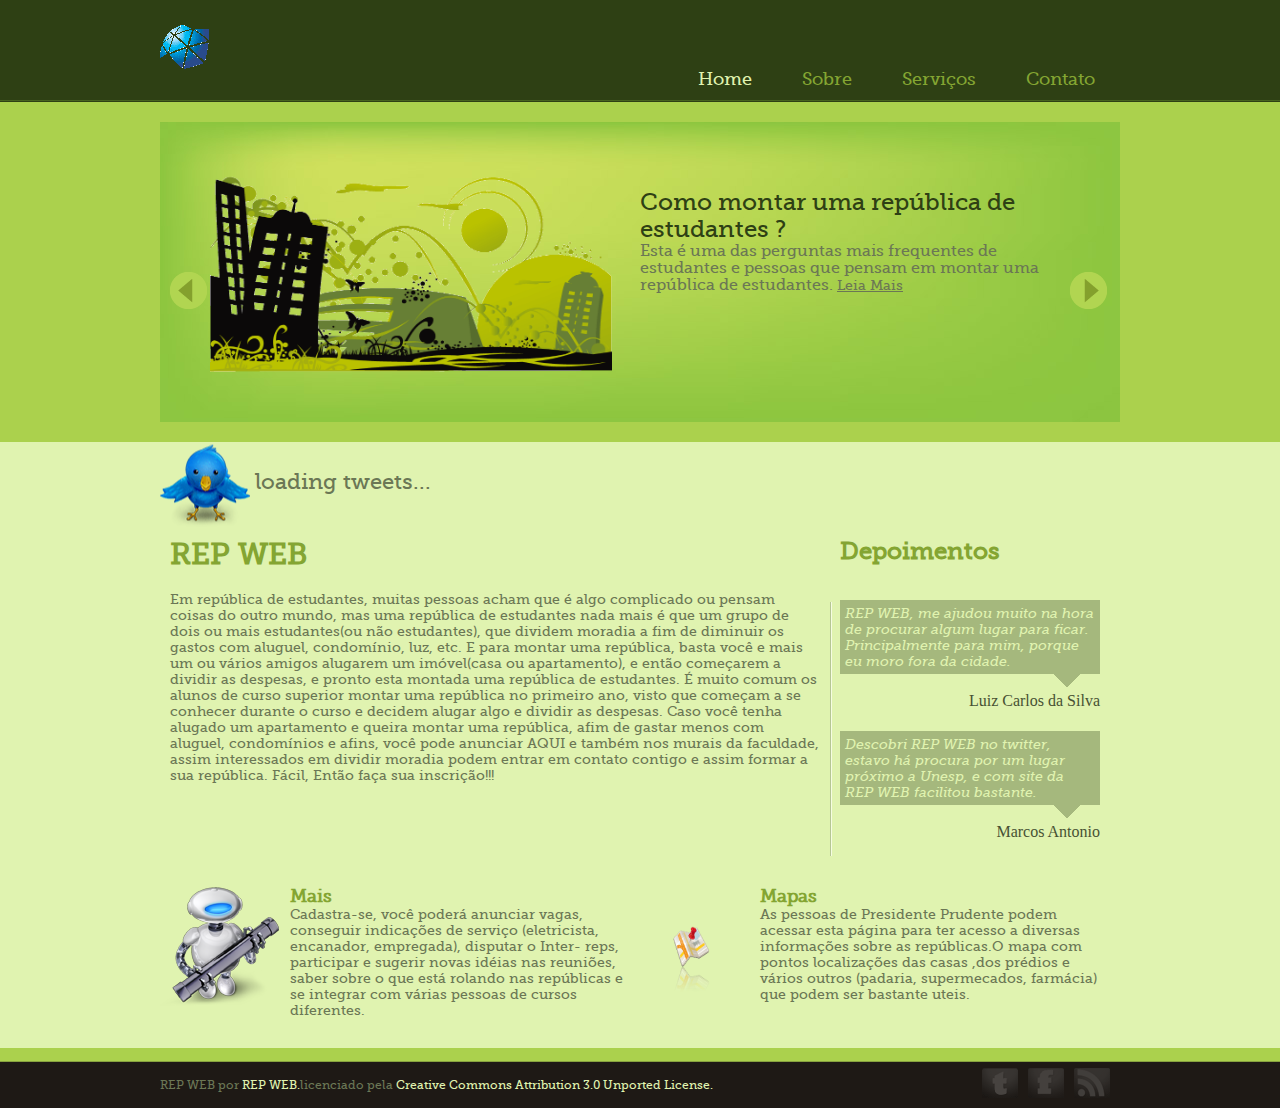
<file: config/AtualizaçõesOrlindo/Trabalho-WEB/index.html>
<!--
 _________                __               __   __               ____      ____  ________  ______    
|  _   _  |              [  |             [  | [  |             |_  _|    |_  _||_   __  ||_   _ \   
|_/ | | \_|_ .--.  ,--.   | |.--.   ,--.   | |  | |--.   .--.     \ \  /\  / /    | |_ \_|  | |_) |  
    | |   [ `/'`\]`'_\ :  | '/'`\ \`'_\ :  | |  | .-. |/ .'`\ \    \ \/  \/ /     |  _| _   |  __'.  
   _| |_   | |    // | |, |  \__/ |// | |, | |  | | | || \__. |     \  /\  /     _| |__/ | _| |__) | 
  |_____| [___]   \'-;__/[__;.__.' \'-;__/[___][___]|__]'.__.'       \/  \/     |________||_______/  

-----------------------------------------------------------------------------------------------------
Prof. Raphael Garcia
-----------------------------------------------------------------------------------------------------
Descri��o:
          APIS para twitter
-----------------------------------------------------------------------------------------------------
Integrantes:
Alisson do Carmo 
Ayrton Saito
Arthur Zanatta
Ricardo Chikasawa 
Orlindo Junior 
-----------------------------------------------------------------------------------------------------
 -->

<!DOCTYPE html PUBLIC "-//W3C//DTD XHTML 1.0 Transitional//EN" "http://www.w3.org/TR/xhtml1/DTD/xhtml1-transitional.dtd">
<html xmlns="http://www.w3.org/1999/xhtml">
<head>
<meta http-equiv="Content-Type" content="text/html; charset=iso-8859-1" />
<title>REP WEB</title>
<meta name="description"  />
<link rel="stylesheet" type="text/css" href="style.css" />
<script type="text/javascript" src="js/jquery-1.4.2.min.js"></script>
<script type="text/javascript" src="js/other.js"></script>
<script type="text/javascript" src="js/gaia.js"></script>
<!--[if lt IE 8]>
<style type="text/css">
#menu ul li ul {margin-top:30px; margin-left:-110px; padding-top:5px;}
li.submenu ul{ opacity:1;}
</style>
<![endif]-->

</head>

<body>
<!--Header Begin-->
<div id="header">
	<div class="head">
		<!--LOGO Begin-->
		<div id="logo"><a href="index.html">REP WEB</a></div>
		<!--LOGO END-->
		<!--Menu Begin-->
		<div id="menu">
		<ul>
		<li><a class="active" href="index.html">Home</a></li>
		<li class="submenu"><a href="about.html">Sobre</a><ul></ul></li>
		<li class="submenu"><a href="#">Servi�os</a><ul><li><a href="cadastroRepublica.php">Nova Republica</a></li><li><a href="novoUsuario.html">Novo Usuario</a></li><li><a href="#">Service3</a></li></ul></li>
		<li><a href="#">Contato</a></li>
		</ul>
		</div>
		
		<!--Menu END-->
	</div>
</div>
<!--Header END-->

<!--Middle Row-->
<div id="middlerow">
	<div class="center">
		
		<div id="sliderbg">
			<div id="slider">
			<ul>
			<li>
			<span><img alt="slide1" src="images/republica.gif" width="402" height="262" /></span>
			<p><a class="slideh1">Como montar uma rep�blica de estudantes ?</a><br />Esta � uma das perguntas  mais frequentes de estudantes e pessoas que pensam em montar uma rep�blica de estudantes. <a href="#">Leia Mais</a></p></li>
			<li>
			<span><img alt="slide1" src="images/republica.gif" width="402" height="262" /></span>
			<p><a class="slideh1">Siga no Twitter</a><br />A REP WEB tem mais um perfil no Twitter, que virou febre na Regi�o de Presidente Prudente. Agora, pelo endere�o http://twitter.com/repweb, voc� acompanha a divulga��o , ofertas e oportunidade de vagas em  Rep�blica de primeira m�o. <a href="#">Siga nos</a></p></li>
			</ul>
			</div>
		</div>
	</div>
</div>

<!--Middle Row END-->

<!--Bottom Row Begin-->
<div id="bottomrow">
		<div id="twitter">
		<div class="tweet"></div>
		</div>

	<div class="leftcol">		
		<div class="textbox">
		<h1>REP WEB</h1>
		<a>Em rep�blica de estudantes, muitas pessoas acham que � algo complicado ou pensam coisas do outro mundo, mas uma rep�blica de estudantes nada mais � que um grupo de dois ou mais estudantes(ou n�o estudantes), que dividem moradia a fim de diminuir os gastos com aluguel, condom�nio, luz, etc.
E para montar uma rep�blica, basta voc� e mais um ou v�rios amigos alugarem um im�vel(casa ou apartamento), e ent�o come�arem a dividir as despesas, e pronto esta montada uma rep�blica de estudantes.
� muito comum os alunos de curso superior montar uma rep�blica no primeiro ano, visto que come�am a se conhecer durante o curso e decidem alugar algo e dividir as despesas.
Caso voc� tenha alugado um apartamento e queira montar uma rep�blica, afim de gastar menos com aluguel, condom�nios e afins, voc� pode anunciar AQUI e tamb�m nos murais da faculdade, assim interessados em dividir moradia podem entrar em contato contigo e assim formar a sua rep�blica. F�cil, Ent�o fa�a sua inscri��o!!!</a><br /><br />
		</div>
	</div>
		
		<!--Testimonial Begin-->
		<div id="testimonial">
		<h2>Depoimentos</h2>
		<p><a>REP WEB, me ajudou muito na hora de procurar algum lugar para ficar. Principalmente para mim, porque eu moro fora da cidade.</a></p><span></span>
		<div class="commenter">Luiz Carlos da Silva</div>
		
				<p><a>Descobri REP WEB no twitter, estavo h&aacute; procura por um lugar pr&oacute;ximo a Unesp, e com site da REP WEB facilitou bastante.</a></p><span></span>
		<div class="commenter">Marcos Antonio</div>
		</div>
		<!--Testimonial END-->
		
		<div id="boxholder">
			<div class="box">
			<img alt="Sunflower" src="images/rep1.png" width="120" height="120" />
			<h3>Mais</h3>
			<p><a>Cadastra-se, voc� poder� anunciar vagas, conseguir indica��es de servi�o (eletricista, encanador, empregada), disputar o Inter- reps, participar e sugerir novas id�ias nas reuni�es, saber sobre o que est� rolando nas rep�blicas e se integrar com v�rias pessoas de cursos diferentes.</a></p>
			</div>
			<div class="box">
			<img alt="Plant"  src="images/map.png" width="120" height="120" />
			<h3>Mapas</h3>
			<p><a>As pessoas de Presidente Prudente podem acessar esta p&aacute;gina para ter acesso a diversas informa&ccedil;&otilde;es sobre as rep&uacute;blicas.O mapa com pontos localiza&ccedil;&otilde;es  das casas ,dos pr&eacute;dios  e v&aacute;rios outros (padaria, supermecados, farm&aacute;cia) que podem ser bastante uteis.</a></p>
			</div>
			
		</div>
</div>
<!--Bottom Row END-->

<!--Footer Begin-->
<div id="footer">
	<div id="foot">
		<div id="copyright"><span>REP WEB</span> por <a href="http://www.google.com" rel="cc:attributionURL">REP WEB.</a>licenciado pela <a rel="license" href="http://creativecommons.org/licenses/by/3.0/">Creative Commons Attribution 3.0 Unported License.</a></div>
		
		<div id="feed">
			<div class="twitter">
			<a href="#"><img class="t1" alt="Twitter" src="images/t1.gif" /></a>
			<a href="#"><img class="t2" alt="Twitter" src="images/t2.gif" /></a>
			</div>
			<div class="facebook">
			<a href="#"><img class="fb1" alt="FaceBook" src="images/fb1.gif" /></a>
			<a href="#"><img class="fb2" alt="FaceBook" src="images/fb2.gif" /></a>
			</div>
			<div class="rss">
			<a href="#"><img class="rss1" alt="Rss" src="images/rss1.gif" /></a>
			<a href="#"><img class="rss2" alt="Rss" src="images/rss2.gif" /></a>
			</div>
		</div>
	
	</div>	
</div>
<!--Footer END-->

</body>
</html>
</file>
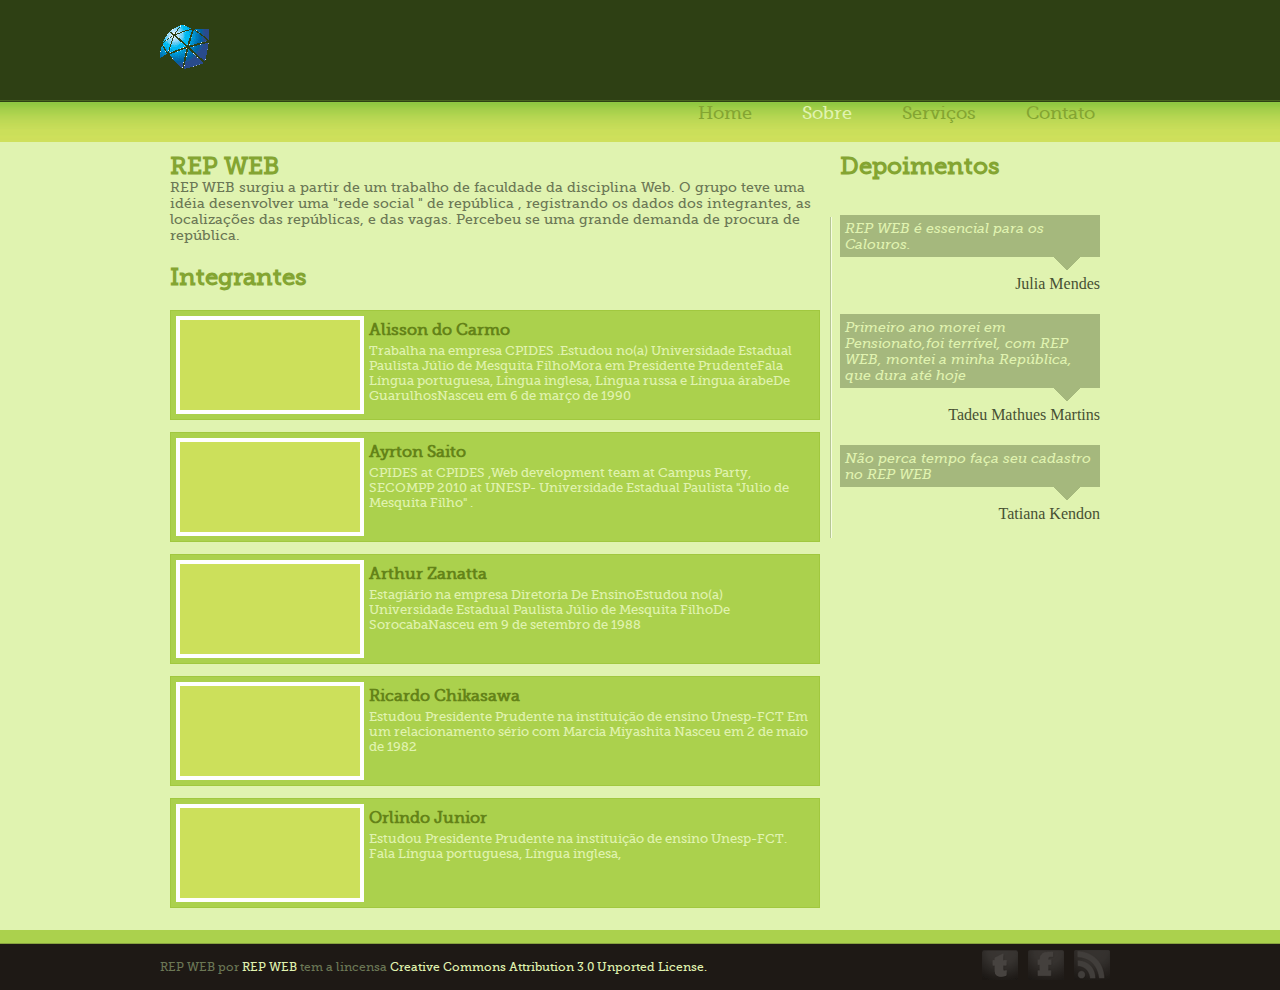
<file: config/AtualizaçõesOrlindo/Trabalho-WEB/about.html>
<!--
 _________                __               __   __               ____      ____  ________  ______    
|  _   _  |              [  |             [  | [  |             |_  _|    |_  _||_   __  ||_   _ \   
|_/ | | \_|_ .--.  ,--.   | |.--.   ,--.   | |  | |--.   .--.     \ \  /\  / /    | |_ \_|  | |_) |  
    | |   [ `/'`\]`'_\ :  | '/'`\ \`'_\ :  | |  | .-. |/ .'`\ \    \ \/  \/ /     |  _| _   |  __'.  
   _| |_   | |    // | |, |  \__/ |// | |, | |  | | | || \__. |     \  /\  /     _| |__/ | _| |__) | 
  |_____| [___]   \'-;__/[__;.__.' \'-;__/[___][___]|__]'.__.'       \/  \/     |________||_______/  

-----------------------------------------------------------------------------------------------------
Prof. Raphael Garcia
-----------------------------------------------------------------------------------------------------
Descri��o:
          APIS para twitter
-----------------------------------------------------------------------------------------------------
Integrantes:
Alisson do Carmo 
Ayrton Saito
Arthur Zanatta
Ricardo Chikasawa 
Orlindo Junior 
-----------------------------------------------------------------------------------------------------
 -->

<!DOCTYPE html PUBLIC "-//W3C//DTD XHTML 1.0 Transitional//EN" "http://www.w3.org/TR/xhtml1/DTD/xhtml1-transitional.dtd">
<html xmlns="http://www.w3.org/1999/xhtml">
<head>
<meta http-equiv="Content-Type" content="text/html; charset=iso-8859-1" />
<title>REP WEB</title>

<link rel="stylesheet" type="text/css" href="style.css" />
<script type="text/javascript" src="js/jquery-1.4.2.min.js"></script>
<script type="text/javascript" src="js/other.js"></script>
<script type="text/javascript" src="js/gaia.js"></script>
<!--[if lt IE 8]>
<style type="text/css">
#menu ul li ul {margin-top:30px; margin-left:-110px; padding-top:5px;}
li.submenu ul{ opacity:1;}
</style>
<![endif]-->

</head>

<body>
<!--Header Begin-->
<div id="header">
	<div class="head">
		<!--LOGO Begin-->
		<div id="logo"><a href="index.html">REP WEB</a></div>
		<div class="center">
		  <h4>Sobre</h4>
	  </div>
		<!--LOGO END-->
		<!--Menu Begin-->
		<div id="menu">
		<ul>
		<li><a href="index.html">Home</a></li>
		<li class="submenu"><a class="active" href="about.html">Sobre</a><ul></ul></li>
		<li class="submenu"><a href="#">Servi�os</a><ul><li><a href="novaRepublica.htm">Adicionar Republica</a></li><li><a href="#">Service2</a></li><li><a href="#">Service3</a></li></ul></li>
		<li><a href="#">Contato</a></li>
		</ul>
		</div>
		
		<!--Menu END-->
	</div>
</div>
<!--Header END-->

<!--Middle Row-->
<div id="middlerowsub"></div>

<!--Middle Row END-->

<!--Bottom Row Begin-->
<div id="bottomrow">
	<div class="leftcol">	
		<div class="textbox">
		<h5>REP WEB</h5>
		<a>REP WEB surgiu a partir de um trabalho de faculdade da disciplina Web. O grupo teve uma id&eacute;ia desenvolver uma &quot;rede social &quot; de rep&uacute;blica , registrando os dados dos integrantes, as localiza&ccedil;&otilde;es das rep&uacute;blicas, e das vagas</a><a>. Percebeu se uma grande demanda de procura de rep&uacute;blica.</a>
		</div>
		
		<!--Key Staff Begin-->
		<div id="staff">
		<h2>Integrantes</h2>
			<div class="staffbox">
			<img alt="Staff1" src="images/samplepic.gif" width="180" height="90" align="middle" />
			<h6>Alisson do Carmo  </h6>
			<p><a>Trabalha na empresa CPIDES .Estudou no(a) Universidade Estadual Paulista J&uacute;lio de Mesquita FilhoMora em Presidente PrudenteFala L&iacute;ngua portuguesa, L&iacute;ngua inglesa, L&iacute;ngua russa e L&iacute;ngua &aacute;rabeDe GuarulhosNasceu em 6 de mar&ccedil;o de 1990</a></p>
			</div>

			<div class="staffbox">
			<img alt="Staff1" src="images/samplepic.gif" width="180" height="90" align="middle" />
			<h6>Ayrton Saito </h6>
			<p><a>CPIDES at CPIDES ,Web development team at Campus Party, SECOMPP 2010 at UNESP- Universidade Estadual Paulista "Julio de Mesquita Filho"
.</a></p>
			</div>
			
			<div class="staffbox">
			<img alt="Staff1" src="images/samplepic.gif" width="180" height="90" align="middle" />
			<h6>Arthur Zanatta</h6>
			<p><a>Estagi�rio na empresa Diretoria De EnsinoEstudou no(a) Universidade Estadual Paulista J�lio de Mesquita FilhoDe SorocabaNasceu em 9 de setembro de 1988</a></p>
			</div>	
            
            <div class="staffbox">
			<img alt="Staff1" src="images/samplepic.gif" width="180" height="90" align="middle" />
			<h6>Ricardo Chikasawa </h6>
			<p><a>Estudou Presidente Prudente na institui��o de ensino Unesp-FCT Em um relacionamento s�rio com Marcia Miyashita Nasceu em 2 de maio de 1982</a></p>
			</div>				
		</div>
        
        <div class="staffbox">
			<img alt="Staff1" src="images/samplepic.gif" width="180" height="90" align="middle" />
			<h6>Orlindo Junior </h6>
			<p><a>Estudou Presidente Prudente na institui��o de ensino Unesp-FCT. Fala L&iacute;ngua portuguesa, L&iacute;ngua inglesa,</a></p>
	  </div>				
  </div>
        
		<!--Key Staff END-->			
</div>
		
		<!--Testimonial Begin-->
		<div id="testimonial">
		<h2>Depoimentos</h2>
		<p><a>REP WEB &eacute; essencial para os Calouros.</a></p>
		<span></span>
		<div class="commenter">Julia Mendes </div>
		
		<p><a>Primeiro ano morei em Pensionato,foi terr&iacute;vel, com REP WEB, montei a minha Rep&uacute;blica, que dura at&eacute; hoje</a></p>
		<span></span>
		<div class="commenter">Tadeu Mathues Martins</div>
		
		<p><a>N&atilde;o perca tempo fa&ccedil;a seu cadastro no REP WEB</a></p>
		<span></span>
		<div class="commenter">Tatiana Kendon</div>
		</div>
		
		<!--Testimonial END-->

</div>
<!--Bottom Row END-->

<!--Footer Begin-->
<div id="footer">
	<div id="foot">
		<div id="copyright"><span>REP WEB</span> por <a href="http://www.google.com" rel="cc:attributionURL">REP WEB</a> tem a lincensa <a rel="license" href="http://creativecommons.org/licenses/by/3.0/">Creative Commons Attribution 3.0 Unported License.</a></div>
		
		<div id="feed">
			<div class="twitter">
			<a href="#"><img class="t1" alt="Twitter" src="images/t1.gif" /></a>
			<a href="#"><img class="t2" alt="Twitter" src="images/t2.gif" /></a>
			</div>
			<div class="facebook">
			<a href="#"><img class="fb1" alt="FaceBook" src="images/fb1.gif" /></a>
			<a href="#"><img class="fb2" alt="FaceBook" src="images/fb2.gif" /></a>
			</div>
			<div class="rss">
			<a href="#"><img class="rss1" alt="Rss" src="images/rss1.gif" /></a>
			<a href="#"><img class="rss2" alt="Rss" src="images/rss2.gif" /></a>
			</div>
		</div>
	
	</div>	
</div>
<!--Footer END-->

</body>
</html>
</file>
<file: config/AtualizaçõesOrlindo/Trabalho-WEB/style.css>
/*
 _________                __               __   __               ____      ____  ________  ______    
|  _   _  |              [  |             [  | [  |             |_  _|    |_  _||_   __  ||_   _ \   
|_/ | | \_|_ .--.  ,--.   | |.--.   ,--.   | |  | |--.   .--.     \ \  /\  / /    | |_ \_|  | |_) |  
    | |   [ `/'`\]`'_\ :  | '/'`\ \`'_\ :  | |  | .-. |/ .'`\ \    \ \/  \/ /     |  _| _   |  __'.  
   _| |_   | |    // | |, |  \__/ |// | |, | |  | | | || \__. |     \  /\  /     _| |__/ | _| |__) | 
  |_____| [___]   \'-;__/[__;.__.' \'-;__/[___][___]|__]'.__.'       \/  \/     |________||_______/  

-----------------------------------------------------------------------------------------------------
Prof. Raphael Garcia
-----------------------------------------------------------------------------------------------------
Descri��o:
          css 
-----------------------------------------------------------------------------------------------------
Integrantes:
Alisson do Carmo 
Ayrton Saito
Arthur Zanatta
Ricardo Chikasawa 
Orlindo Junior 
-----------------------------------------------------------------------------------------------------
 */
body {margin:0px; padding:0px;font-family: 'MuseoSlab500', Arial, Helvetica, sans-serif; background:#E0F3B0; color:#6B7755;}

a{font-family: 'MuseoSlab500'; font-size:14px; color:#6B7755;}
h1{font-family: 'MuseoSlab500'; font-size:30px; padding:0px; margin-top:0px; color:#84A532;}
h2{font-family: 'MuseoSlab500'; font-size:24px; padding:0px; margin-top:0px; color:#84A532;}
h3{font-family: 'MuseoSlab500'; font-size:18px; padding:0px; margin-top:0px; color:#84A532;}
h4{font-family: 'MuseoSlab500'; font-size:30px; padding:0px; margin: 0px 0px 0px 10px; color:#2E4014;}
h5{font-family: 'MuseoSlab500'; font-size:24px; padding:0px; margin:0px; color:#84A532;}
h6{font-family: 'MuseoSlab500'; font-size:16px; padding:0px; margin:0px; color:#648318;}

#header{background:#2E4014; height:100px; border-bottom: solid 1px #47621f;}
#middlerow{background:#ABD14D; height:auto;padding:20px 0px; border-top: solid 1px #2E4014;}
#middlerowsub{ height:auto;padding:20px 0px; border-top: solid 1px #2E4014; background:url(images/midbg.gif) repeat-x;}
#bottomrow{width:960px; margin:0 auto;}
.leftcol{width:650px; float:left; padding:10px;}


.head{width:960px; margin:0 auto; position:relative; z-index: 3000;}
.center{width:960px; margin:0 auto; position:relative;}
#logo{padding-top:25px;width:167px;}
#logo a{ background:url(images/logo.gif) no-repeat; text-indent:-10000px; display:block; height:44px; width:167px;}

/*Menu Begin*/
#menu{float:right;}
#menu ul{ margin:0;}
#menu ul li{ list-style-type:none; float:left;}
#menu ul li a{ font-size:18px; color:#84a532; padding:10px 25px; text-decoration:none;}
#menu ul li ul { margin-top:10px;}
#menu ul li ul li a{ padding:0px 0px;}
li.submenu ul{float:left; position:absolute; margin-top:20px; padding:0px; width:120px;opacity:0.7; overflow:hidden; display:none;}
li.submenu ul li{padding:4px 0px; background:#2E4014; border-bottom:solid 1px #5c7904; width:120px; text-align:center;}
li.submenu ul li a{ margin:0px; padding:0px;}
#menu ul li a.active{color:#E0F3B0;}
/*Menu END*/



.textbox{width:auto;float:left; padding-bottom:20px;}


/*Testimonial Begin*/
#testimonial{width:260px; float:left; padding:10px; background:url(images/border.gif) no-repeat bottom left; background-position: 0px 75px;}
#testimonial p{padding: 5px 5px;background:#a5b87d; margin-bottom:0px; float:left;}
#testimonial span{display:block;background: url(images/arrow.gif) no-repeat top right; width:100%; height:13px; float:right;}
#testimonial a{font-family: 'MuseoSlab500Italic'; color:#E0F3B0;}
.commenter{display:block; float:right; padding:5px 0px; color:#475133;font-family: 'MuseoSlab500l'; width:260px; text-align:right;}
/*Testimonial END*/


#boxholder{ float:left; margin-top:30px; padding-bottom:30px;}
.box{width:470px; float:left;}
.box img{float:left;}
.box p{ float:left; margin:0; width:340px;padding-left:10px;}
.box h3{float:left; margin:0; padding-left:10px;}

#staff{}
.staffbox{width:auto; float:left; margin-bottom:12px; background:#abd14d; border:solid 1px #a1c83f; padding:5px;}
.staffbox:hover{background:#95b93d;}
.staffbox p{margin:0px; padding:5px;}
.staffbox a{font-size:13px; color:#E0F3B0;}
.staffbox img{border: solid 4px #fff; float:left; margin-right:5px;}
.staffbox h6{padding-top:5px;}

/*Footer Begin*/
#footer {width:100%; height:60px; background:url(images/footer.gif) repeat-x; float:left;}
#foot{width:960px; margin:0 auto; margin-top:20px;}
#copyright{float:left;font-size:12px; margin-top:10px;}
#copyright a{font-size:12px; text-decoration:none; color:#E0F3B0;}
#feed{float:right;}
#feed img{ border:solid 0px;}
.twitter{ position:relative; display:block; width:36px; height:30px; float:left; padding:0px 5px;}
.t1{ position:absolute; z-index:12; left:0; top:0;}
.t2{ position:absolute; left:0; top:0;}

.facebook{position:relative; display:block; width:36px; height:30px; float:left; padding:0px 5px;}
.fb1{ position:absolute; z-index:14; left:0; top:0;}
.fb2{ position:absolute; left:0; top:0; }

.rss{position:relative; display:block; width:36px; height:30px; float:left; padding:0px 5px;}
.rss1{ position:absolute; z-index:15; left:0; top:0;}
.rss2{ position:absolute; left:0; top:0; }
/*Footer END*/





/*Font-face Begin*/
/*MuseoSlab 500. A font by Jos Buivenga (exljbris) -> http://www.exljbris.nl */ 
@font-face {
	font-family: 'MuseoSlab500Italic';
	src: url('fonts/museo_slab_500italic-webfont.eot');
	src: local('?'), url('fonts/museo_slab_500italic-webfont.woff') format('woff'), url('fonts/museo_slab_500italic-webfont.ttf') format('truetype'), url('fonts/museo_slab_500italic-webfont.svg#webfonti368Mawh') format('svg');
	font-weight: normal;
	font-style: normal;
}

@font-face {
	font-family: 'MuseoSlab500';
	src: url('fonts/museo_slab_500-webfont.eot');
	src: local('?'), url('fonts/museo_slab_500-webfont.woff') format('woff'), url('fonts/museo_slab_500-webfont.ttf') format('truetype'), url('fonts/museo_slab_500-webfont.svg#webfonti368Mawh') format('svg');
	font-weight: normal;
	font-style: normal;
}

/*Font-face END*/

/* Easy Slider */
#sliderbg{ width:960px; height:300px; background:url(images/sliderbg.jpg) no-repeat;}
#slider p{width:400px;float:right; padding-top:50px;}
#slider span{width:410px; margin-left:50px; float:left;}
.slideh1{ font-size:24px; color:#2E4014;}
.graphic, #prevBtn, #nextBtn, #slider1prev, #slider1next{margin:0;padding:0;display:block;overflow:hidden;text-indent:-8000px;}
#slider ul, #slider li,#slider2 ul, #slider2 li{margin:0;padding:0;list-style:none;}
#slider2{margin-top:1em;}
#slider li, #slider2 li{ width:880px;height:300px;overflow:hidden; }	
#prevBtn, #nextBtn,#slider1next, #slider1prev{ display:block;width:37px;height:37px;position:absolute;left:10px;top:150px;z-index:1000;}	
#nextBtn, #slider1next{ left:910px;}														
#prevBtn a, #nextBtn a,#slider1next a, #slider1prev a{  display:block;position:relative;width:37px;height:37px;background:url(images/btn_prev.png) no-repeat 0;}	
#nextBtn a, #slider1next a{ background:url(images/btn_next.png) no-repeat 0 0;	}	
		
	/* numeric controls */	
ol#controls{margin:1em 0;padding:0;height:28px;}
ol#controls li{margin:0 10px 0 0; padding:0;float:left;list-style:none;height:28px;line-height:28px;}
ol#controls li a{float:left;height:28px;line-height:28px;border:1px solid #ccc;background:#DAF3F8;color:#555;padding:0 10px;text-decoration:none;}
ol#controls li.current a{background:#5DC9E1;color:#fff;}
ol#controls li a:focus, #prevBtn a:focus, #nextBtn a:focus{outline:none;}
	
/* // Easy Slider END */


/*Twitter Begin*/
#twitter{height:75px; padding:5px; background:url(images/twitter.gif) no-repeat left; }
.tweet, .query {font-family: 'MuseoSlab500', Georgia, serif;font-size: 22px;color: #6B7755; padding-left:90px;}
.tweet .tweet_list, .query .tweet_list {list-style-type: none;margin: 0;padding: 0;}
.tweet .tweet_list .awesome, .tweet .tweet_list .epic, .query .tweet_list .awesome, .query .tweet_list .epic {text-transform: uppercase; }
.tweet .tweet_list li, .query .tweet_list li {overflow-y: auto;overflow-x: hidden;padding: .5em; }
.tweet .tweet_list li a, .query .tweet_list li a {font-size: 22px;color:#2E4014; }
.tweet .tweet_list .tweet_even, .query .tweet_list .tweet_even {background-color: #91E5E7; }
.tweet .tweet_list .tweet_avatar, .query .tweet_list .tweet_avatar {padding-right: .5em;float: left; }
.tweet .tweet_list .tweet_avatar img, .query .tweet_list .tweet_avatar img {vertical-align: middle; }

/*Twitter END*/
</file>
